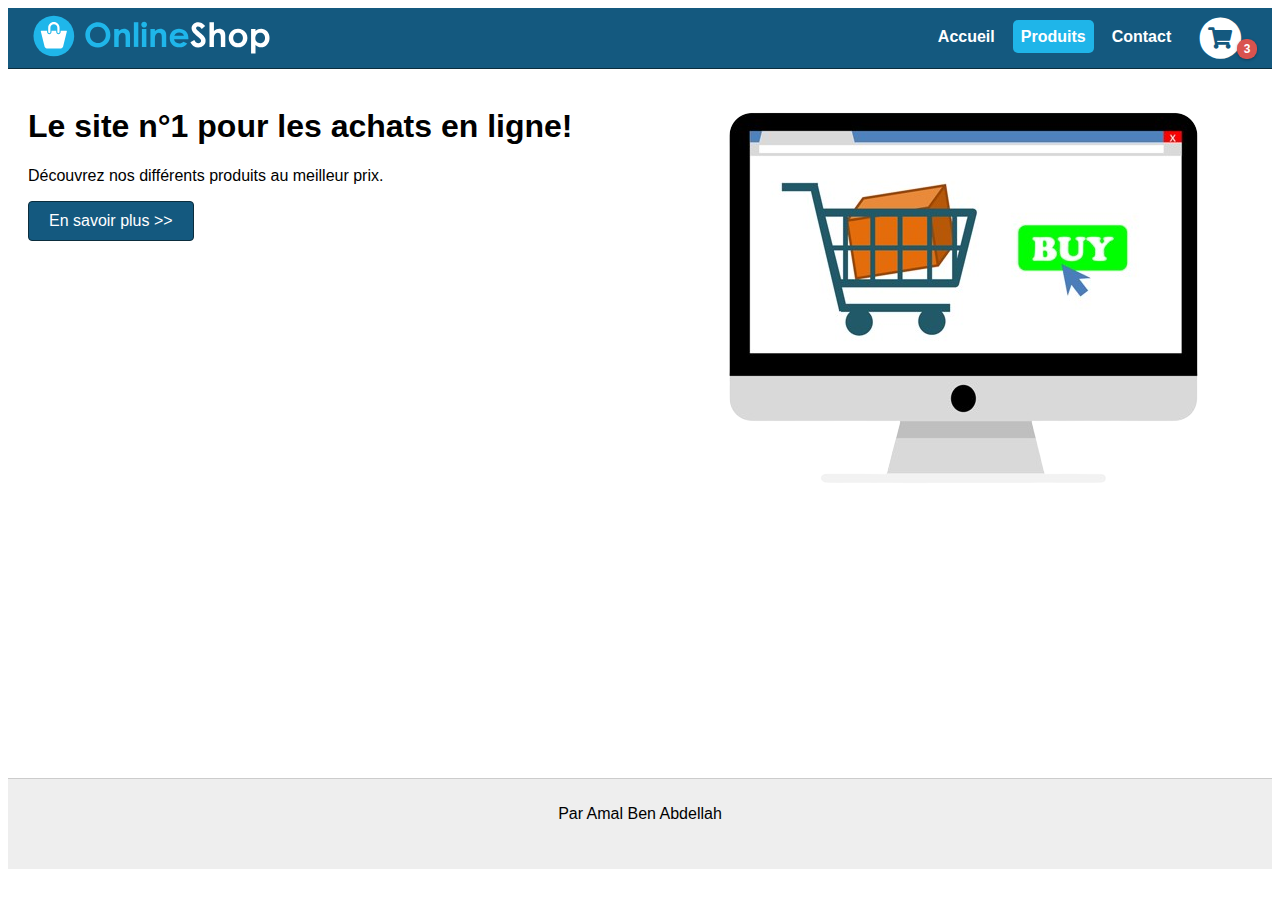
<file: index.html>
<!DOCTYPE html>
<html lang="fr">
<head>
  <meta charset="UTF-8">
  <title>OnlineShop - Accueil</title>
  <link rel="stylesheet" type="text/css" href="https://use.fontawesome.com/releases/v5.3.1/css/all.css">
  <link rel="stylesheet" type="text/css" href="./assets/css/style.css">
</head>
<body>
  <header class="navbar">
    <a class="logo" href="./index.html">
      <img  alt="logo" src="./assets/img/logo.svg" title="Accueil">
    </a>
    <nav >
      <ul class="menu">
      	<li class=""><a class="itemhover" href="./index.html">Accueil</a></li>
      	<li class=""><a class="active itemhover" href="./products.html">Produits</a></li>
      	<li class=""><a class="itemhover" href="./contact.html">Contact</a></li>
      </ul>
      <ul class="menu">
        <li>
          <a href="./shopping-cart.html" class="shopping-cart" title="Panier">
           <span class="fa-stack fa-lg">
              <i class="fa fa-circle fa-stack-2x fa-inverse"></i>
              <i class="fa fa-shopping-cart fa-stack-1x"></i>
           </span> 
           <span class="count"> 3</span>
          </a>
        </li>
      </ul>
    </nav>
  </header>
  <main class="mainContent">
    <article class="content">
      <br>
      <h1>Le site n&deg;1 pour les achats en ligne!</h1>
      <p>Découvrez nos différents produits au meilleur prix.</p>
      <a class="btn" href="./products.html">En savoir plus >></a>
    </article>
    <img id="home-img" alt="home" src="./assets/img/home.png" class="right-aligned-img push">
  </main>
  <footer class="sticky-footer footer">
    <p>Par Amal Ben Abdellah</p>
  </footer>
</body>
</html>
</file>
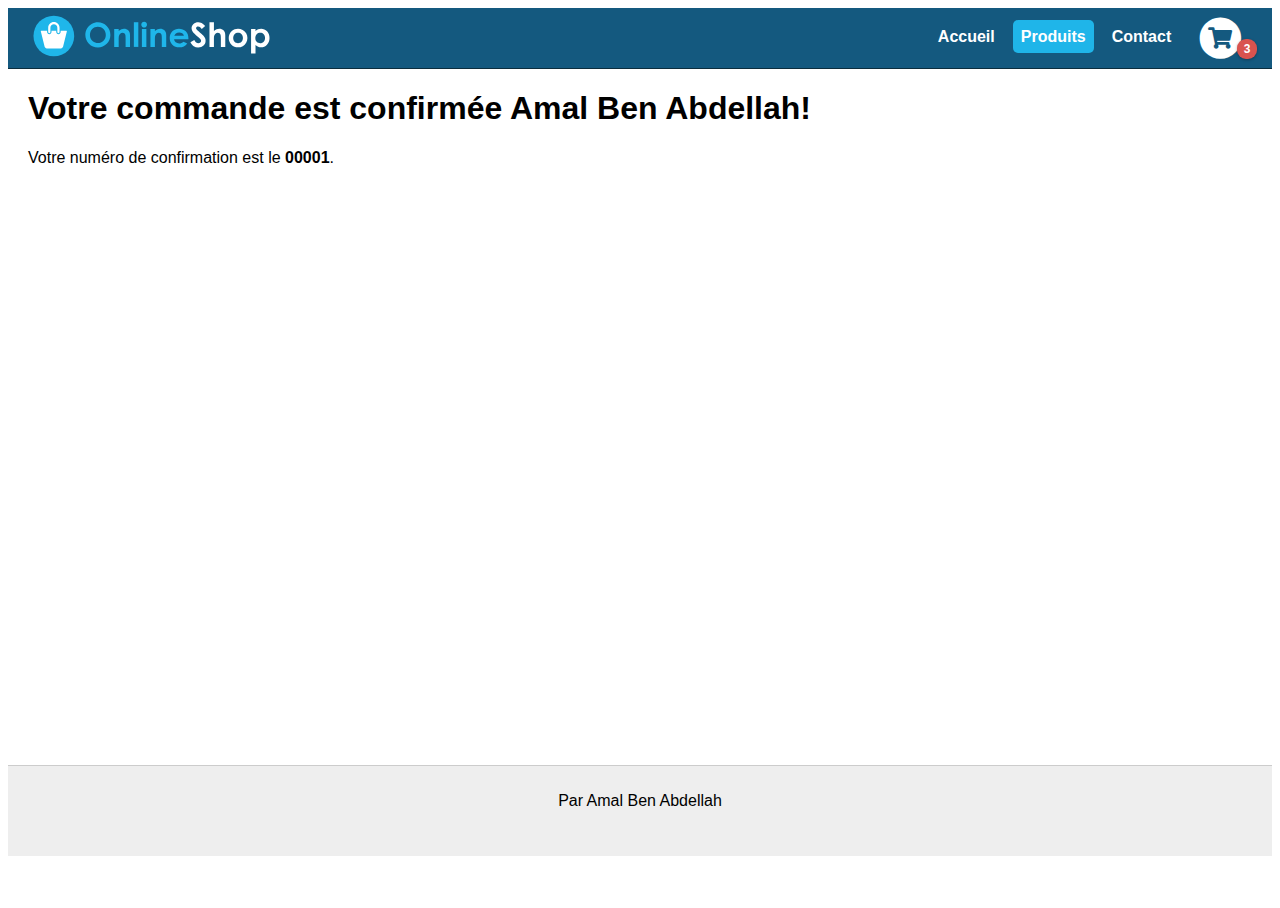
<file: confirmation.html>
<!DOCTYPE html>
<html lang="fr">
<head>
  <meta charset="UTF-8">
  <title>OnlineShop - Confirmation</title>
  <link rel="stylesheet" type="text/css" href="https://use.fontawesome.com/releases/v5.3.1/css/all.css">
  <link rel="stylesheet" type="text/css" href="./assets/css/style.css">
</head>
<body>
<header class="navbar">
    <a class="logo" href="./index.html">
      <img  alt="logo" src="./assets/img/logo.svg" title="Accueil">
    </a>
    <nav >
      <ul class="menu">
      	<li class=""><a class="itemhover" href="./index.html">Accueil</a></li>
      	<li class=""><a class="active itemhover" href="./products.html">Produits</a></li>
      	<li class=""><a class="itemhover" href="./contact.html">Contact</a></li>
      </ul>
      <ul class="menu">
        <li>
          <a href="./shopping-cart.html" class="shopping-cart" title="Panier">
           <span class="fa-stack fa-lg">
              <i class="fa fa-circle fa-stack-2x fa-inverse"></i>
              <i class="fa fa-shopping-cart fa-stack-1x"></i>
           </span> 
           <span class="count"> 3</span>
          </a>
        </li>
      </ul>
    </nav>
  </header>
<main class="confirmationmain">
  <article>
    <h1>Votre commande est confirmée Amal Ben Abdellah!</h1>
    <p>Votre numéro de confirmation est le <strong>00001</strong>.</p>
  </article>
</main>
<footer class="sticky-footer footer">
    <p>Par Amal Ben Abdellah</p>
  </footer>
</body>
</html>
</file>
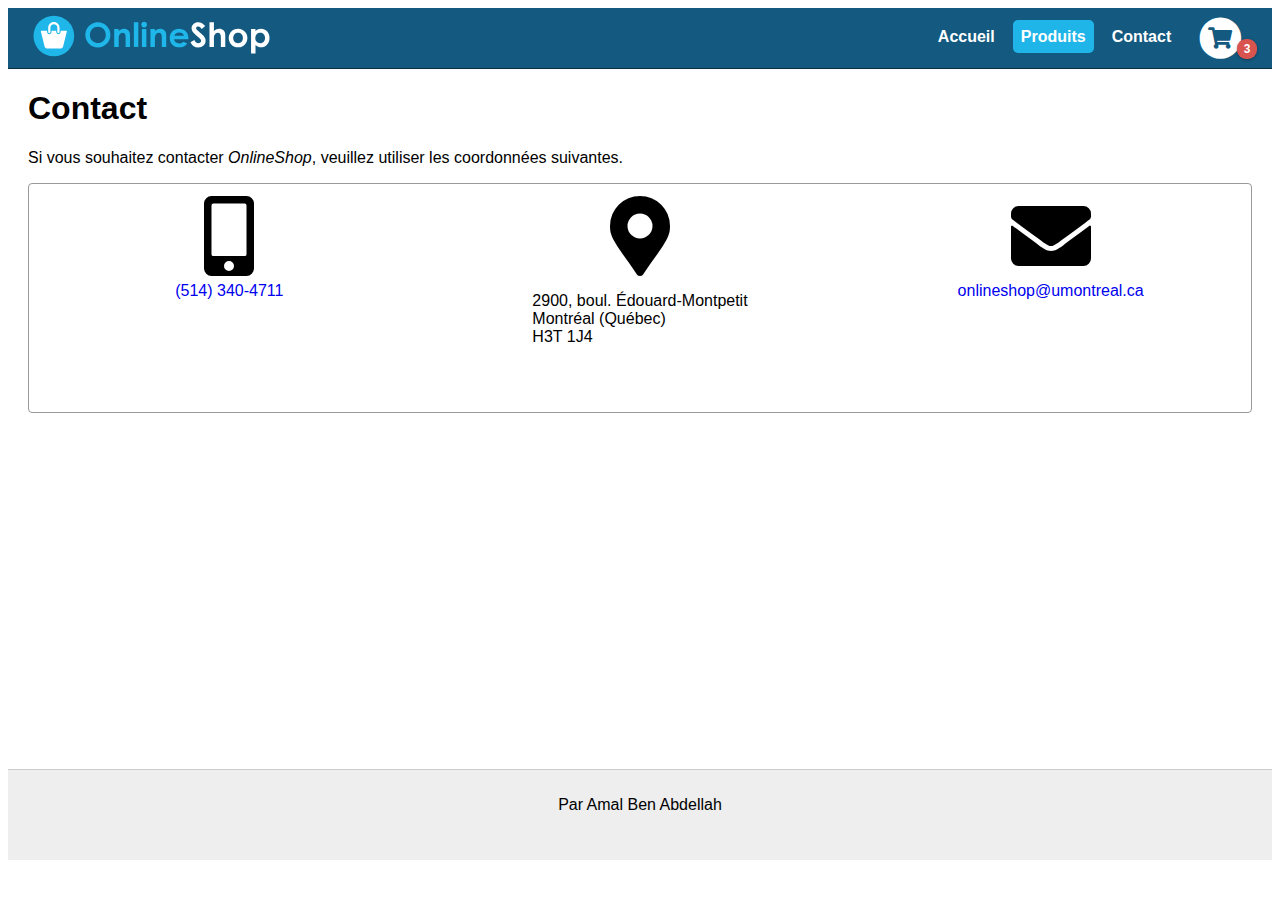
<file: contact.html>
<!DOCTYPE html>
<html lang="fr">
<head>
  <meta charset="UTF-8">
  <title>OnlineShop - Contact</title>
  <link rel="stylesheet" type="text/css" href="https://use.fontawesome.com/releases/v5.3.1/css/all.css">
  <link rel="stylesheet" type="text/css" href="./assets/css/style.css">
</head>
<body>
  <header class="navbar">
    <a class="logo" href="./index.html">
      <img  alt="logo" src="./assets/img/logo.svg" title="Accueil">
    </a>
    <nav >
      <ul class="menu">
      	<li class=""><a class="itemhover" href="./index.html">Accueil</a></li>
      	<li class=""><a class="active itemhover" href="./products.html">Produits</a></li>
      	<li class=""><a class="itemhover" href="./contact.html">Contact</a></li>
      </ul>
      <ul class="menu">
        <li>
          <a href="./shopping-cart.html" class="shopping-cart" title="Panier">
           <span class="fa-stack fa-lg">
              <i class="fa fa-circle fa-stack-2x fa-inverse"></i>
              <i class="fa fa-shopping-cart fa-stack-1x"></i>
           </span> 
           <span class="count"> 3</span>
          </a>
        </li>
      </ul>
    </nav>
  </header>
  <main class="mainContentUniqueProd">
    <article>
      <h1>Contact</h1>
      <p>Si vous souhaitez contacter <em>OnlineShop</em>, veuillez utiliser les coordonnées suivantes.</p>
      <div id="contact-list">
        <section class="sectioninline">
          <div>
            <i class="fa fa-mobile-alt fa-5x"></i>
          </div>
          <a style="text-decoration: none; padding-top: 1.5%;" href="tel:5143404711">(514) 340-4711</a>
        </section>
        <section class="sectioninline">
          <div>
            <i class="fa fa-map-marker-alt fa-5x"></i>
          </div>
          <p>
            2900, boul. Édouard-Montpetit<br>
            Montréal (Québec)<br>
            H3T 1J4
          </p>
        </section >
        <section class="sectioninline">
          <div >
            <i class="fa fa-envelope fa-5x"></i>
          </div>
          <a style="text-decoration: none; padding-top: 1.5%;" href="mailto:onlineshop@umontreal.ca">onlineshop@umontreal.ca</a>
        </section>
      </div>
    </article>
  </main>
  <footer class="sticky-footer footer">
    <p>Par Amal Ben Abdellah</p>
  </footer>
</body>
</html>
</file>
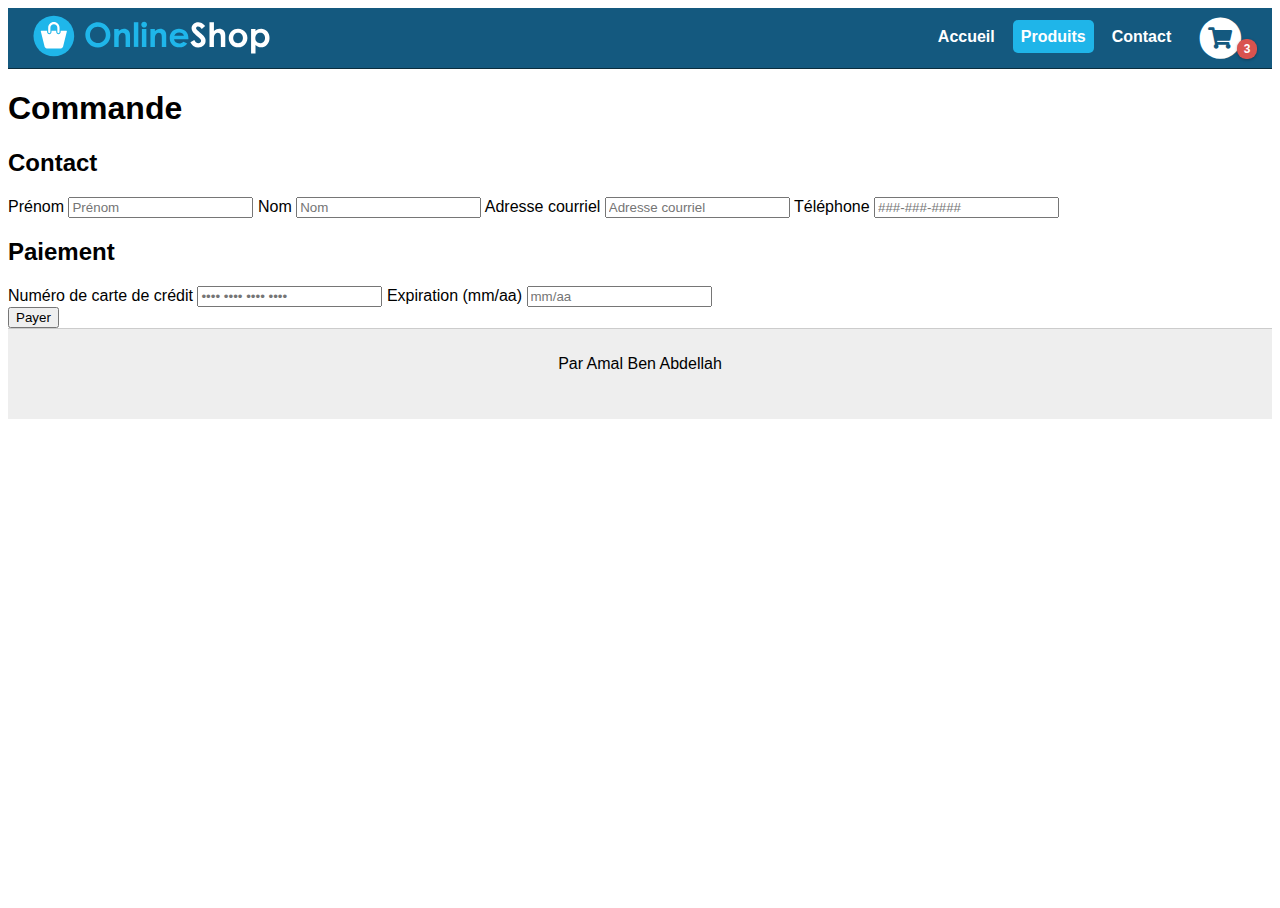
<file: order.html>
<!DOCTYPE html>
<html lang="fr">
<head>
  <meta charset="UTF-8">
  <title>OnlineShop - Commande</title>
  <link rel="stylesheet" type="text/css" href="https://use.fontawesome.com/releases/v5.3.1/css/all.css">
  <link rel="stylesheet" type="text/css" href="./assets/css/style.css">
<body>
  <header class="navbar">
    <a class="logo" href="./index.html">
      <img  alt="logo" src="./assets/img/logo.svg" title="Accueil">
    </a>
    <nav >
      <ul class="menu">
      	<li class=""><a class="itemhover" href="./index.html">Accueil</a></li>
      	<li class=""><a class="active itemhover" href="./products.html">Produits</a></li>
      	<li class=""><a class="itemhover" href="./contact.html">Contact</a></li>
      </ul>
      <ul class="menu">
        <li>
          <a href="./shopping-cart.html" class="shopping-cart" title="Panier">
           <span class="fa-stack fa-lg">
              <i class="fa fa-circle fa-stack-2x fa-inverse"></i>
              <i class="fa fa-shopping-cart fa-stack-1x"></i>
           </span> 
           <span class="count"> 3</span>
          </a>
        </li>
      </ul>
    </nav>
  </header>
  <main>
    <article>
      <h1>Commande</h1>
      <form id="order-form" action="./confirmation.html" method="post">
        <section>
          <h2>Contact</h2>
          <label for="first-name">Prénom</label>
          <input id="first-name" name="first-name" type="text" placeholder="Prénom" required>

          <label for="last-name">Nom</label>
          <input id="last-name" name="last-name" type="text" placeholder="Nom" required>

          <label for="email">Adresse courriel</label>
          <input id="email" name="email" type="email" placeholder="Adresse courriel" required>

          <label for="phone">Téléphone</label>
          <input id="phone" name="phone" type="tel" placeholder="###-###-####" required>
        </section>
        <section>
          <h2>Paiement</h2>
          <label for="credit-card">Numéro de carte de crédit</label>
          <input id="credit-card" name="credit-card" type="text" placeholder="•••• •••• •••• ••••" required>

          <label for="credit-card-expiry">Expiration (mm/aa)</label>
          <input id="credit-card-expiry" name="credit-card-expiry" type="text" placeholder="mm/aa" required>
        </section>
        <button type="submit">Payer</button>
      </form>
    </article>
  </main>
  <footer class="sticky-footer footer">
    <p>Par Amal Ben Abdellah</p>
  </footer>
</body>
</html>
</file>
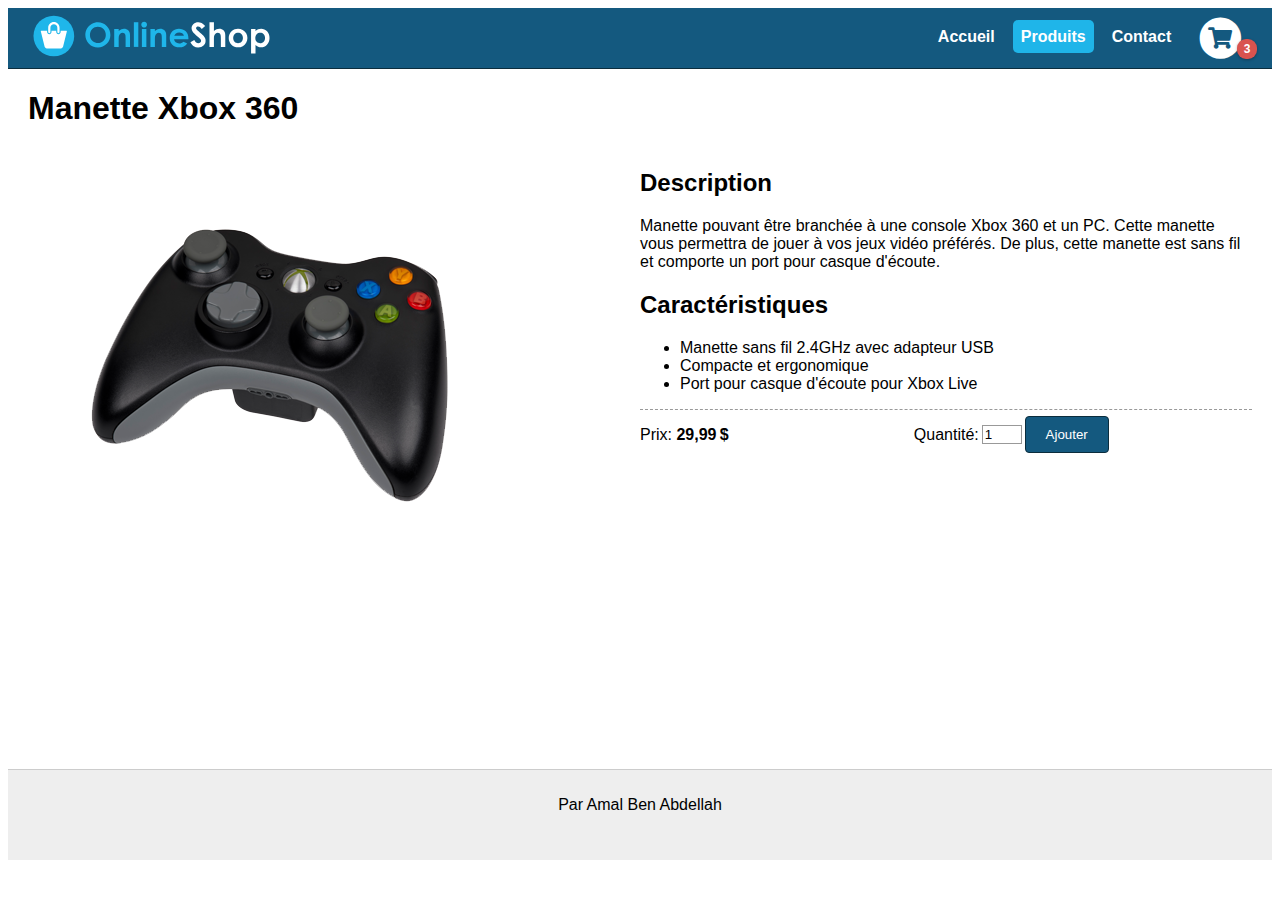
<file: product.html>
<!DOCTYPE html>
<html lang="fr">
<head>
  <meta charset="UTF-8">
  <title>OnlineShop - Produit</title>
  <link rel="stylesheet" type="text/css" href="https://use.fontawesome.com/releases/v5.3.1/css/all.css">
  <link rel="stylesheet" type="text/css" href="./assets/css/style.css">
</head>
<body>
  <header class="navbar">
    <a class="logo" href="./index.html">
      <img  alt="logo" src="./assets/img/logo.svg" title="Accueil">
    </a>
    <nav >
      <ul class="menu">
      	<li class=""><a class="itemhover" href="./index.html">Accueil</a></li>
      	<li class=""><a class="active itemhover" href="./products.html">Produits</a></li>
      	<li class=""><a class="itemhover" href="./contact.html">Contact</a></li>
      </ul>
      <ul class="menu">
        <li>
          <a href="./shopping-cart.html" class="shopping-cart" title="Panier">
           <span class="fa-stack fa-lg">
              <i class="fa fa-circle fa-stack-2x fa-inverse"></i>
              <i class="fa fa-shopping-cart fa-stack-1x"></i>
           </span> 
           <span class="count"> 3</span>
          </a>
        </li>
      </ul>
    </nav>
  </header>
  <main class="mainContentUniqueProd">
    <article>
      <h1>Manette Xbox 360</h1>
      <div class="row">
        <div class="col">
          <img class="prodimg" alt="Manette Xbox 360" src="./assets/img/xbox-controller.png">
        </div>
        <div class="col">
          <section>
            <h2>Description</h2>
            <p>Manette pouvant être branchée à une console Xbox 360 et un PC. Cette manette vous permettra de jouer à vos jeux vidéo préférés. 
            De plus, cette manette est sans fil et comporte un port pour casque d'écoute.</p>
          </section>
          <section class="borderbottomsection">
            <h2>Caractéristiques</h2>
            <ul>
              <li>Manette sans fil 2.4GHz avec adapteur USB</li>
              <li>Compacte et ergonomique</li>
              <li>Port pour casque d'écoute pour Xbox Live</li>
            </ul>
          </section>
          <div class="price-form-container">
            <p>Prix: <strong>29,99&thinsp;$</strong></p>
            <form class="product-form">
              <label for="product-quantity">Quantité:</label>
              <input type="number" value="1" min="1" id="product-quantity" class="form-control">
              <button title="Ajouter au panier" type="submit" class="btn">
                Ajouter
              </button>
            </form>
          </div>
        </div>
      </div>
    </article>
  </main>
  <footer class="sticky-footer footer">
    <p>Par Amal Ben Abdellah</p>
  </footer>
</body>
</html>
</file>
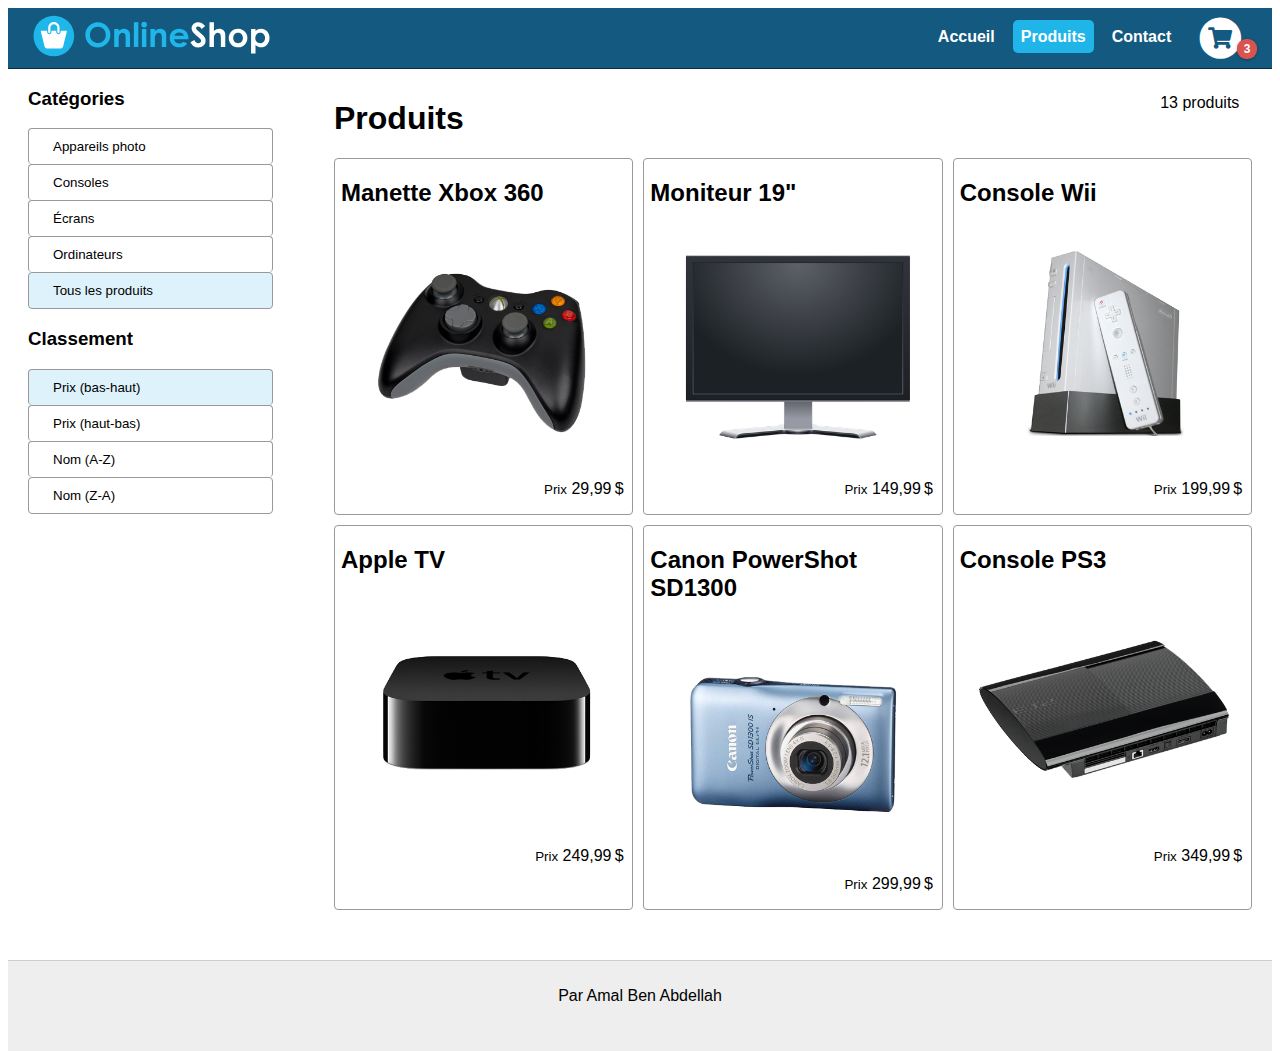
<file: products.html>
<!DOCTYPE html>
<html lang="fr">
<head>
  <meta charset="UTF-8">
  <title>OnlineShop - Produits</title>
  <link rel="stylesheet" type="text/css" href="https://use.fontawesome.com/releases/v5.3.1/css/all.css">
  <link rel="stylesheet" type="text/css" href="./assets/css/style.css">
</head>
<body>
<header class="navbar">
    <a class="logo" href="./index.html">
      <img  alt="logo" src="./assets/img/logo.svg" title="Accueil">
    </a>
    <nav >
      <ul class="menu">
      	<li class=""><a class="itemhover" href="./index.html">Accueil</a></li>
      	<li class=""><a class="active itemhover" href="./products.html">Produits</a></li>
      	<li class=""><a class="itemhover" href="./contact.html">Contact</a></li>
      </ul>
      <ul class="menu">
        <li>
          <a href="./shopping-cart.html" class="shopping-cart" title="Panier">
           <span class="fa-stack fa-lg">
              <i class="fa fa-circle fa-stack-2x fa-inverse"></i>
              <i class="fa fa-shopping-cart fa-stack-1x"></i>
           </span> 
           <span class="count"> 3</span>
          </a>
        </li>
      </ul>
    </nav>
  </header>
<main class="mainContentProd">
  <section aria-label="Filtres">
    <section>
      <h3>Catégories</h3>
      <div id="product-categories">
        <button class="lateralbuttons">Appareils photo</button>
        <button class="lateralbuttons">Consoles</button>
        <button class="lateralbuttons">Écrans</button>
        <button class="lateralbuttons">Ordinateurs</button>
        <button class="lateralbuttons selected">Tous les produits</button>
      </div>
    </section>
    <section>
      <h3>Classement</h3>
      <div id="product-criteria">
        <button class="lateralbuttons selected">Prix (bas-haut)</button>
        <button class="lateralbuttons">Prix (haut-bas)</button>
        <button class="lateralbuttons">Nom (A-Z)</button>
        <button class="lateralbuttons">Nom (Z-A)</button>
      </div>
    </section>
  </section>
  <article>
    <div class="numberprod">
      <h1>Produits</h1>
      <p>13 produits</p>
    </div>
    

    <div id="products-list">
      <a class="item" href="./product.html" title="En savoir plus...">
        <h2>Manette Xbox 360</h2>
        <img class="img" alt="Manette Xbox 360" src="./assets/img/xbox-controller.png">
        <p class="textright"><small>Prix</small> 29,99&thinsp;$</p>
      </a>
      <a class="item" href="./product.html" title="En savoir plus...">
        <h2>Moniteur 19"</h2>
        <img class="img" alt="Moniteur 19&quot;" src="./assets/img/monitor.png">
        <p class="textright"><small>Prix</small> 149,99&thinsp;$</p>
      </a>
      <a class="item" href="./product.html" title="En savoir plus...">
        <h2>Console Wii</h2>
        <img class="img" alt="Console Wii" src="./assets/img/wii.png">
        <p class="textright"><small>Prix</small> 199,99&thinsp;$</p>
      </a>
      <a class="item" href="./product.html" title="En savoir plus...">
        <h2>Apple TV</h2>
        <img class="img" alt="Apple TV" src="./assets/img/apple-tv.png">
        <p class="textright"><small>Prix</small> 249,99&thinsp;$</p>
      </a>
      <a class="item" href="./product.html" title="En savoir plus...">
        <h2>Canon PowerShot SD1300</h2>
        <img class="img" alt="Canon PowerShot SD1300" src="./assets/img/camera-3.png">
        <p class="textright"><small>Prix</small> 299,99&thinsp;$</p>
      </a>
      <a class="item" href="./product.html" title="En savoir plus...">
        <h2>Console PS3</h2>
        <img class="img" alt="Console PS3" src="./assets/img/ps3.png">
        <p class="textright"><small>Prix</small> 349,99&thinsp;$</p>
      </a>
    </div>

  </article>
</main>
<footer class="sticky-footer footer">
    <p>Par Amal Ben Abdellah</p>
  </footer>
</body>
</html>
</file>
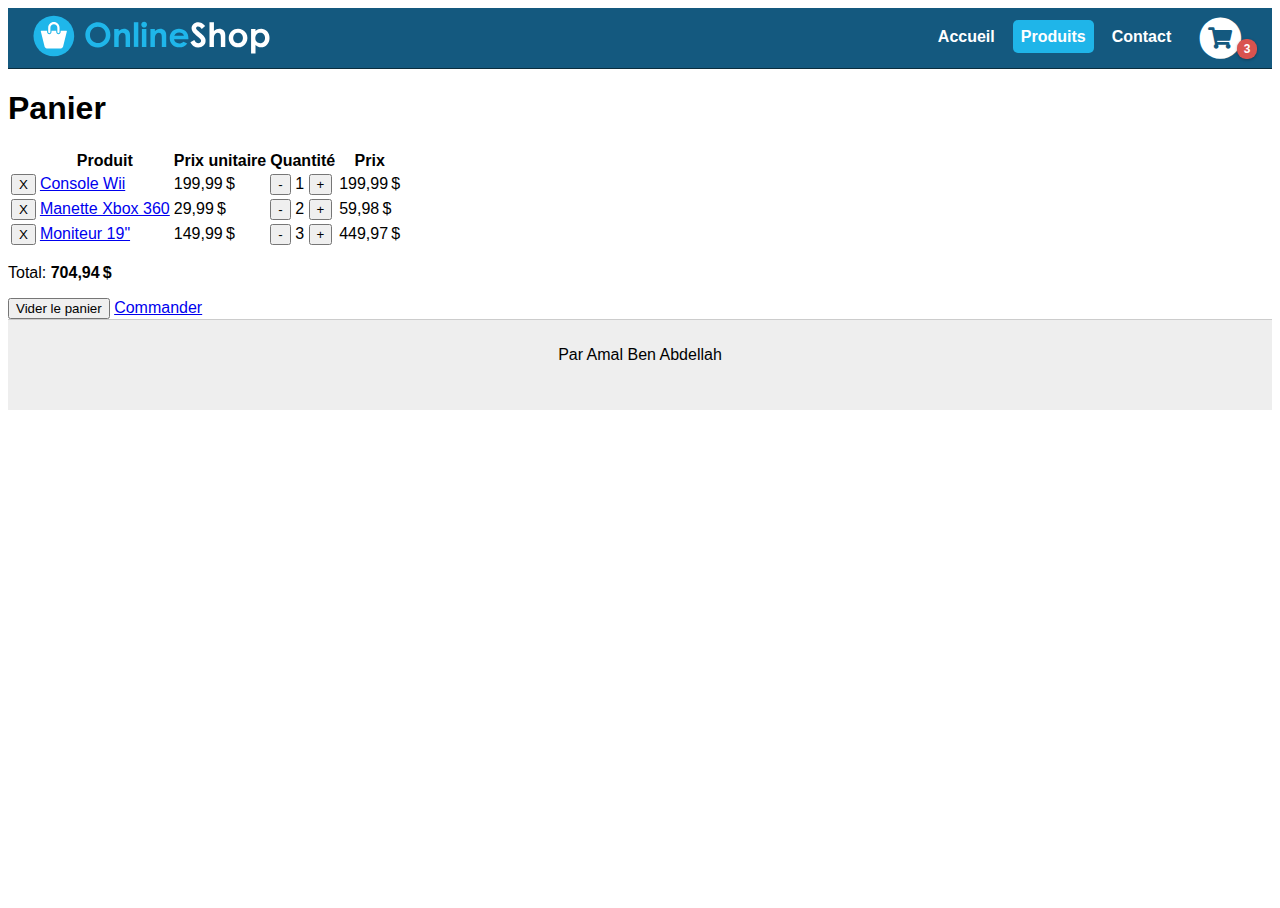
<file: shopping-cart.html>
<!DOCTYPE html>
<html lang="fr">
<head>
  <meta charset="UTF-8">
  <title>OnlineShop - Panier</title>
  <link rel="stylesheet" type="text/css" href="https://use.fontawesome.com/releases/v5.3.1/css/all.css">
  <link rel="stylesheet" type="text/css" href="./assets/css/style.css">
</head>
<body>
  <header class="navbar">
    <a class="logo" href="./index.html">
      <img  alt="logo" src="./assets/img/logo.svg" title="Accueil">
    </a>
    <nav >
      <ul class="menu">
      	<li class=""><a class="itemhover" href="./index.html">Accueil</a></li>
      	<li class=""><a class="active itemhover" href="./products.html">Produits</a></li>
      	<li class=""><a class="itemhover" href="./contact.html">Contact</a></li>
      </ul>
      <ul class="menu">
        <li>
          <a href="./shopping-cart.html" class="shopping-cart" title="Panier">
           <span class="fa-stack fa-lg">
              <i class="fa fa-circle fa-stack-2x fa-inverse"></i>
              <i class="fa fa-shopping-cart fa-stack-1x"></i>
           </span> 
           <span class="count"> 3</span>
          </a>
        </li>
      </ul>
    </nav>
  </header>
  <main>
    <article>
      <h1>Panier</h1>
      <table>
        <thead>
          <tr>
            <th></th>
            <th>Produit</th>
            <th>Prix unitaire</th>
            <th>Quantité</th>
            <th>Prix</th>
          </tr>
        </thead>
        <tbody>
          <tr>
            <td><button>X</button></td>
            <td><a href="./product.html">Console Wii</a></td>
            <td>199,99&thinsp;$</td>
            <td><button>-</button> 1 <button>+</button></td>
            <td>199,99&thinsp;$</td>
          </tr>
          <tr>
            <td><button>X</button></td>
            <td><a href="./product.html">Manette Xbox 360</a></td>
            <td>29,99&thinsp;$</td>
            <td><button>-</button> 2 <button>+</button></td>
            <td>59,98&thinsp;$</td>
          </tr>
          <tr>
            <td><button>X</button></td>
            <td><a href="./product.html">Moniteur 19"</a></td>
            <td>149,99&thinsp;$</td>
            <td><button>-</button> 3 <button>+</button></td>
            <td>449,97&thinsp;$</td>
          </tr>
        </tbody>
      </table>
      <p>Total: <strong>704,94&thinsp;$</strong></p>
      <button>Vider le panier</button>
      <a href="./order.html">Commander</a>
    </article>
  </main>
  <footer class="sticky-footer footer">
    <p>Par Amal Ben Abdellah</p>
  </footer>
</body>
</html>
</file>
<file: assets/css/style.css>
html, body{
    font-family: Arial, Helvetica, sans-serif;
    height: 100%;

}


.fa-shopping-cart{
    color: #14597f;
}

.shopping-cart {
  position: relative;
  text-decoration: none;
}

.count {
  position: absolute;
  bottom: -14px; /* Position at the bottom */
  right: -10px;
  background-color: #d9534f; /* Red color for the badge */
  color: white;
  border-radius: 45%; /* Makes the background a circle */
  padding: 1 6px; /* Top/bottom padding 0, left/right padding 5px */
  font-size: 0.75em; /* Adjust the font size as needed */
  min-width: 20px; /* Ensures circle shape */
  height: 20px; /* Height of the circle */
  text-align: center; /* Centers text horizontally */
  line-height: 20px; /* Centers text vertically */
  box-shadow: 0 1px 3px rgba(0, 0, 0, 0.3); /* Optional: adds a shadow effect */
}






/* Styling the navbar */
.navbar {
  background-color: #14597f;
  color: white;
  display: flex;
  justify-content: space-between;
  align-items: center;
  padding-left: 20px;
  padding-right: 20px;
  height: 60px;
  border-bottom: 1px solid #0b2d3d;
}

.active{
  padding: 8px;
  border-radius: 5px;
  background-color: #1fb5e9;
}

/* Logo */
.logo img {
  height: 50px;
}

/* Menu navigation */
.menu {
  display: inline-flex;
  max-width: 1200px;
  list-style: none;
  margin: 0;
  padding: 0;
}

/* Menu items */
.menu li {
  padding: 0 5px; 
}

.menu a {
  text-decoration: none;
  color: white; 
  font-weight: bold; 
  
}
.itemhover{
  padding: 8px;
}
.itemhover:hover {
  background-color: #0056b3; 
  border-radius: 5px; 

}

.sticky-footer {
    width: 100%;
    background-color: #eeeeee; 
    color: black;
    text-align: center;
    border-top: 1px solid #cccccc;
    padding: 10px 0; 
    height: 70px;
    padding: 10px 0;
}



.mainContent{
  padding-left: 20px;
  padding-right: 20px;
  display: grid;
  grid-template-columns: auto min-content;
  gap: 20px;
  min-height: 83.2%;
  margin: 0 auto -40px;
}

.right-aligned-img {
    justify-self: end;
}

/* Stylisation du bouton */
.btn {
    display: inline-block;
    background-color: #14597f;
    color: white; 
    text-decoration: none;
    padding: 10px 20px; 
    border: 1px solid #0b2d3d;
    border-radius: 4px; 
    transition: background-color 0.2s ease-out;
    cursor: pointer;
}

.btn:hover {
    background-color: #1fb5e9;
    text-decoration: none; 
}

/* products.html */

.mainContentProd{
  padding-left: 20px;
  padding-right: 20px;
  display: grid;
  grid-template-columns: 25% 75%;
}


/* Selected button style */
.selected {
  background-color: #ddf2fb !important;
}

.lateralbuttons {
  background-color: white;
  border: 1px solid #999999;
  border-radius: 4px;
  padding: 10px 24px; /* Some padding */
  width: 80%; /* Set a width if needed */
  text-align: left;
  cursor: pointer;
}

.lateralbuttons:not(:last-child) {
  border-bottom: none; /* Prevent double borders */
}

/* Add a background color on hover */
.lateralbuttons:hover {
  background-color: #f3f3f3;
  transition: background-color 0.2s ease-out;
}

#products-list{
  display: grid;
  grid-template-columns: repeat(3, 1fr); /* Creates three columns of equal width */
  gap: 10px; /* This adds space between your grid items */
  padding-bottom: 50px;
}

.numberprod{
  padding-top: 1%;
  display: grid;
  grid-template-columns: 90% 10%; /* Creates three columns of equal width */
}

.item{
  padding-left: 2%;
  text-decoration: inherit;
  color: inherit;
  cursor: pointer;
  border: 1px solid #999999;
  border-radius: 4px;
}

.item:hover{
  background-color: #f3f3f3;
  transition: background-color 0.2s ease-out;
}

.img{
  width: 100%;
}

.textright{
  font-weight: 530;
  padding-right: 3%;
  text-align: right;
}

/* product page */

.mainContentUniqueProd{
  padding-left: 20px;
  padding-right: 20px;
  min-height: 75.4%;
}

.row {
  display: flex;
  flex-wrap: wrap;
}

.col {
  flex: 50%; /* Ajuste les colonnes pour qu'elles prennent 50% de la largeur du conteneur */
}

.prodimg{
  max-width: 100%;
  height: auto;
}

.form-control {
  width: 10%;
  border: 1px solid #999999;
  
}

.product-form{
  margin-left: auto; /* Cela pousse le formulaire vers la droite */
  display: flex;
  align-items: center;
  gap: 3px;
  border-radius: 4px;
}

.price-form-container {
  display: flex;
  align-items: center;
  
}

.borderbottomsection{
  border-bottom: 1.3px dashed #999999;
}

/* contact */

#contact-list{
  display: grid;
  grid-template-columns: repeat(3, 1fr); /* Creates three columns of equal width */
  gap: 10px; /* This adds space between your grid items */
  padding-bottom: 50px;
}

.sectioninline{
  display: flex;
  flex-direction: column;
  align-items:center;
}

#contact-list{
  border: 1px solid #999999;
  border-radius: 4px;
  padding-top: 1%;
}

/* confirmation */

.confirmationmain{
  min-height: 75%;
  padding-left: 20px;
  padding-right: 20px;
}
</file>
